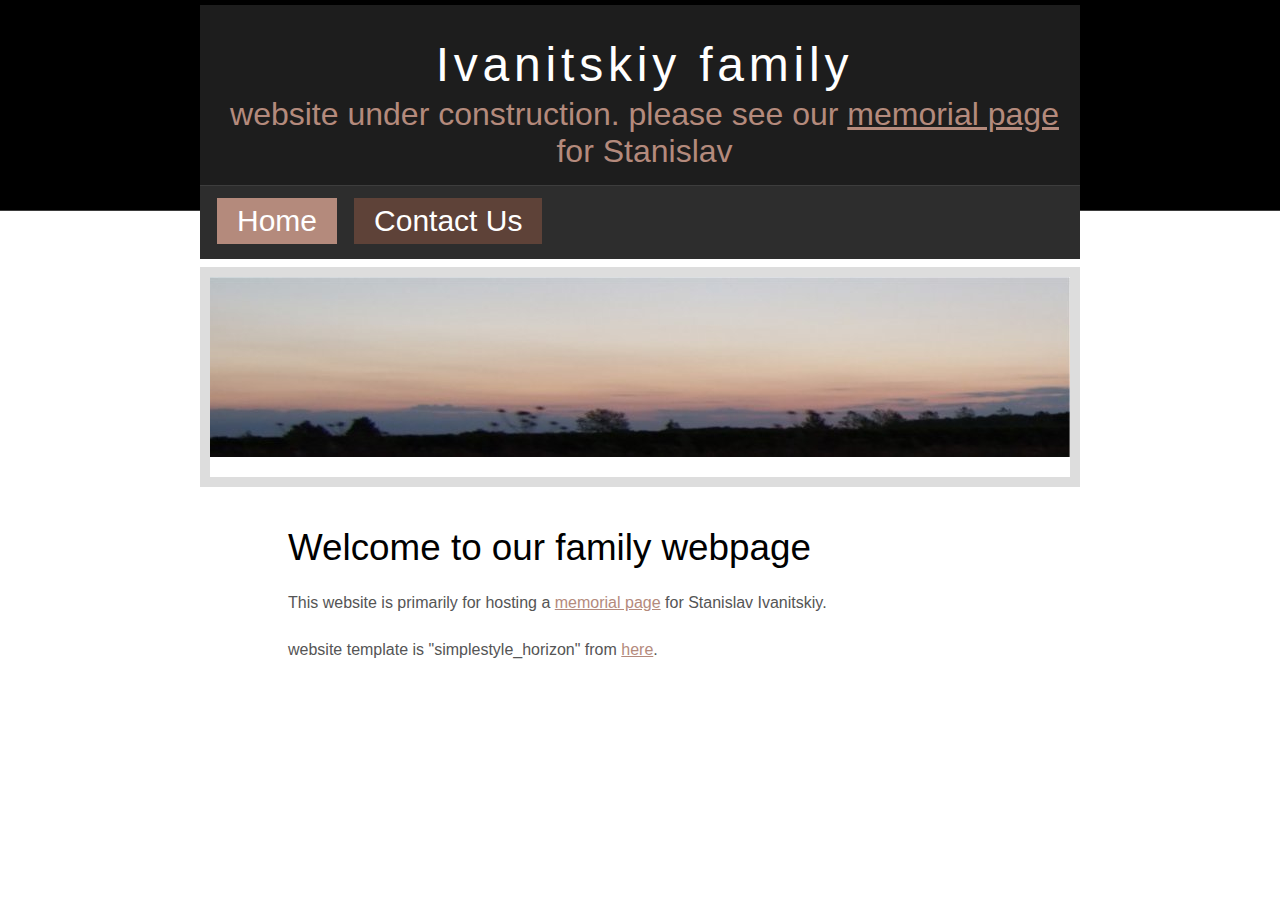
<file: index.html>
<!DOCTYPE html>
<html>

<head>
  <title>Ivanitskiy family webpage</title>
  <meta name="description" content="family website" />
  <!-- <meta name="keywords" content="website keywords, website keywords" /> -->
  <meta http-equiv="content-type" content="text/html" />
  <meta charset=UTF-8>
  <link rel="stylesheet" type="text/css" href="style/style.css" />
</head>

<body>
  <div id="main">
    <div id="header">
      <div id="logo">
        <div id="logo_text">
          <h1><a href="index.html">Ivanitskiy family</a></h1>
          <h2>website under construction. please see our <a href="slava/index.html">memorial page</a> for Stanislav</h2>
        </div>
      </div>
      <div id="menubar">
        <ul id="menu">
          <li class="selected"><a href="index.html">Home</a></li>
          <!-- <li><a href="examples.html">Examples</a></li>
          <li><a href="page.html">A Page</a></li>
          <li><a href="another_page.html">Another Page</a></li> -->
          <li><a href="mailto:family@ivanitskiy.net">Contact Us</a></li>
        </ul>
      </div>
    </div><br><br>
    <div id="content_header"></div>
    <div id="site_content">
      <div id="banner"></div>
      <div id="content">
        <!-- insert the page content here -->
        <h1>Welcome to our family webpage</h1>
        <p>This website is primarily for hosting a <a href="slava/index.html">memorial page</a> for Stanislav Ivanitskiy.</p>
        <p>website template is "simplestyle_horizon" from <a href="http://www.html5webtemplates.co.uk">here</a>.</p>
      </div>
    </div>
</body>
</html>
</file>
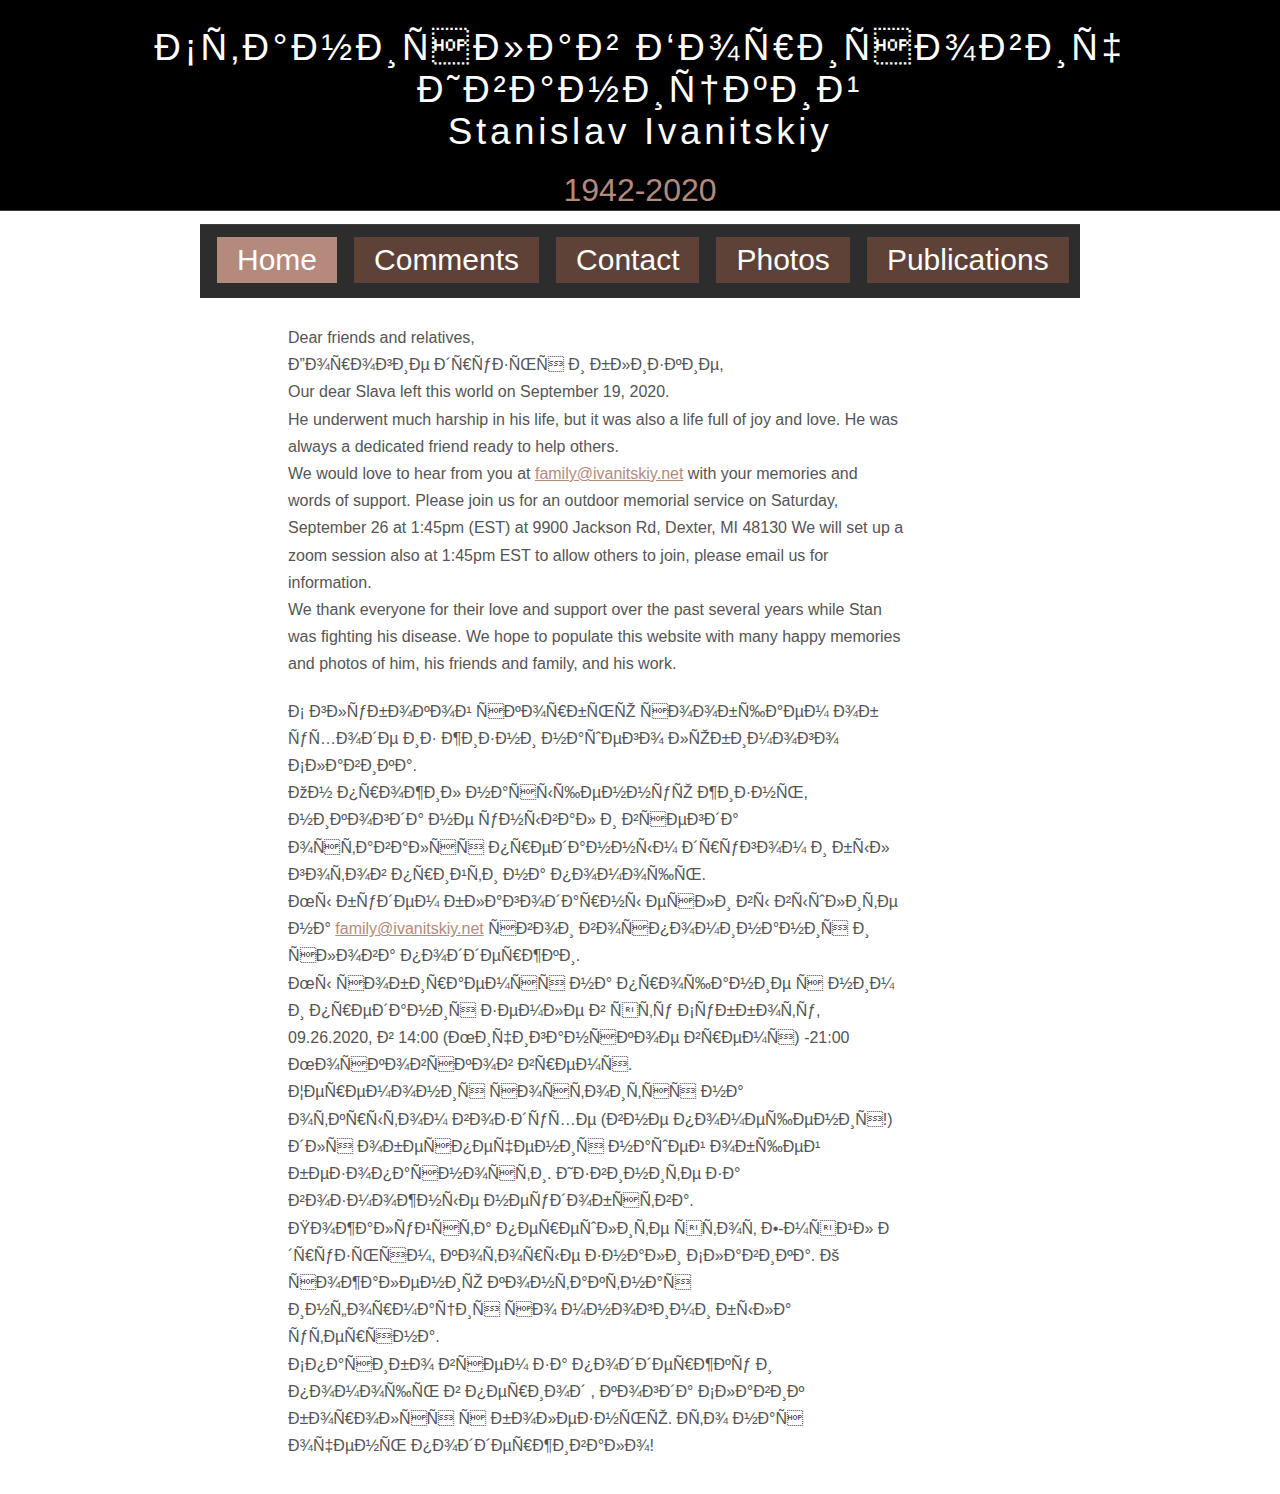
<file: slava/index.html>
<!DOCTYPE html>
<html>

<head>
  <title>Stanislav Ivanitskiy memorial page</title>
  <meta name="description" content="family website" />
  <!-- <meta name="keywords" content="website keywords, website keywords" /> -->
  <meta http-equiv="content-type" content="text/html" />
  <meta charset=UTF-8">
  <link rel="stylesheet" type="text/css" href="../style/style.css" />
</head>

<body>
  <div id="main">
    <div id="header">
      <div id="logo_text">
        <h1><a href="index.html">Станислав Борисович Иваницкий <br>Stanislav Ivanitskiy </a></h1>
        <h2>1942-2020</h2>
      </div>
      <div id="menubar">
        <ul id="menu">
          <li class="selected"><a href="index.html">Home</a></li>
          <li><a href="comments.html">Comments</a></li>
          <li><a href="mailto:family@ivanitskiy.net">Contact</a></li>
          <li><a href="photos.html">Photos</a></li>
          <li><a href="publications.html">Publications</a></li>
        </ul>
      </div>
    </div><br><br>
    <div id="content_header"></div>
    <div id="site_content">
      <!-- <div id="banner"></div> -->
      <div id="content">
        <br><br>
        <p>Dear friends and relatives,<br>
          Дорогие друзья и близкие,<br>
          Our dear Slava left this world on September 19, 2020.<br>
          He underwent much harship in his life, but it was also a life full of joy and love. He was always a dedicated friend ready to help others.<br>
          We would love to hear from you at <a href="mailto:family@ivanitskiy.net">family@ivanitskiy.net</a> with your memories and words of support.
          Please join us for an outdoor memorial service on Saturday, September 26 at 1:45pm (EST) at 9900 Jackson Rd, Dexter, MI 48130
          We will set up a zoom session also at 1:45pm EST to allow others to join, please email us for information. <br>
          We thank everyone for their love and support over the past several years while Stan was fighting his disease. We hope to populate this website with many happy memories and photos of him, his friends and family, and his work.
        </p>
        <p>
          С глубокой скорбью сообщаем об уходе из жизни нашего любимого Славика.<br>
          Он прожил насыщенную жизнь, никогда не унывал и всегда оставался преданным другом и был готов прийти на помощь.<br>
          Мы будем благодарны если вы вышлите на <a href="mailto:family@ivanitskiy.net">family@ivanitskiy.net</a> свои воспоминания и слова поддержки. <br>
          Мы собираемся на прощание с ним и предания земле в эту Субботу, 09.26.2020, в 14:00 (Мичиганское время) -21:00 Московсков время. <br>
          Церемония состоится на открытом воздухе (вне помещения!) для обеспечения нашей общей безопасности. Извините за возможные неудобства. <br>
          Пожалуйста перешлите этот Е-мэйл друзьям, которые знали Славика. К сожалению контактная информация со многими была утеряна. <br>
          Спасибо всем за поддержку и помощь в период , когда Славик боролся с болезнью. Это нас очень поддерживало!
        </p>
      </div>
    </div>
</body>
</html>
</file>
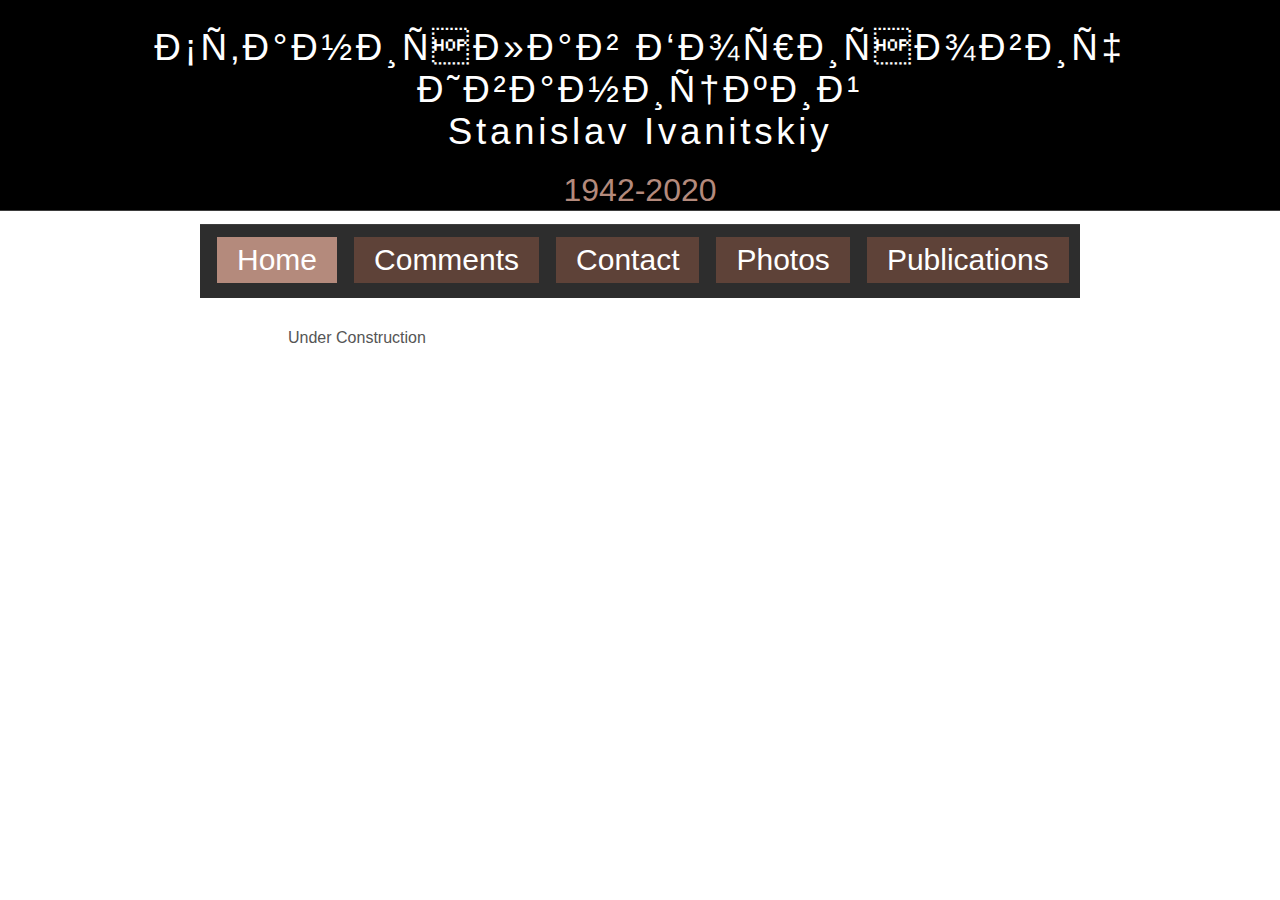
<file: slava/comments.html>
<!DOCTYPE html>
<html>

<head>
  <title>Stanislav Ivanitskiy memorial page -- comments</title>
  <meta name="description" content="family website" />
  <!-- <meta name="keywords" content="website keywords, website keywords" /> -->
  <meta http-equiv="content-type" content="text/html" />
  <meta charset=UTF-8">
  <link rel="stylesheet" type="text/css" href="../style/style.css" />
</head>

<body>
  <div id="main">
    <div id="header">
      <div id="logo_text">
        <h1><a href="index.html">Станислав Борисович Иваницкий <br>Stanislav Ivanitskiy </a></h1>
        <h2>1942-2020</h2>
      </div>
      <div id="menubar">
        <ul id="menu">
          <li class="selected"><a href="index.html">Home</a></li>
          <li><a href="comments.html">Comments</a></li>
          <li><a href="mailto:family@ivanitskiy.net">Contact</a></li>
          <li><a href="photos.html">Photos</a></li>
          <li><a href="publications.html">Publications</a></li>
        </ul>
      </div>
    </div><br><br>
    <div id="content_header"></div>
    <div id="site_content">
      <div id="content">
        <br><br>
        <p>
			Under Construction
        </p>
      </div>
    </div>
</body>
</html>
</file>
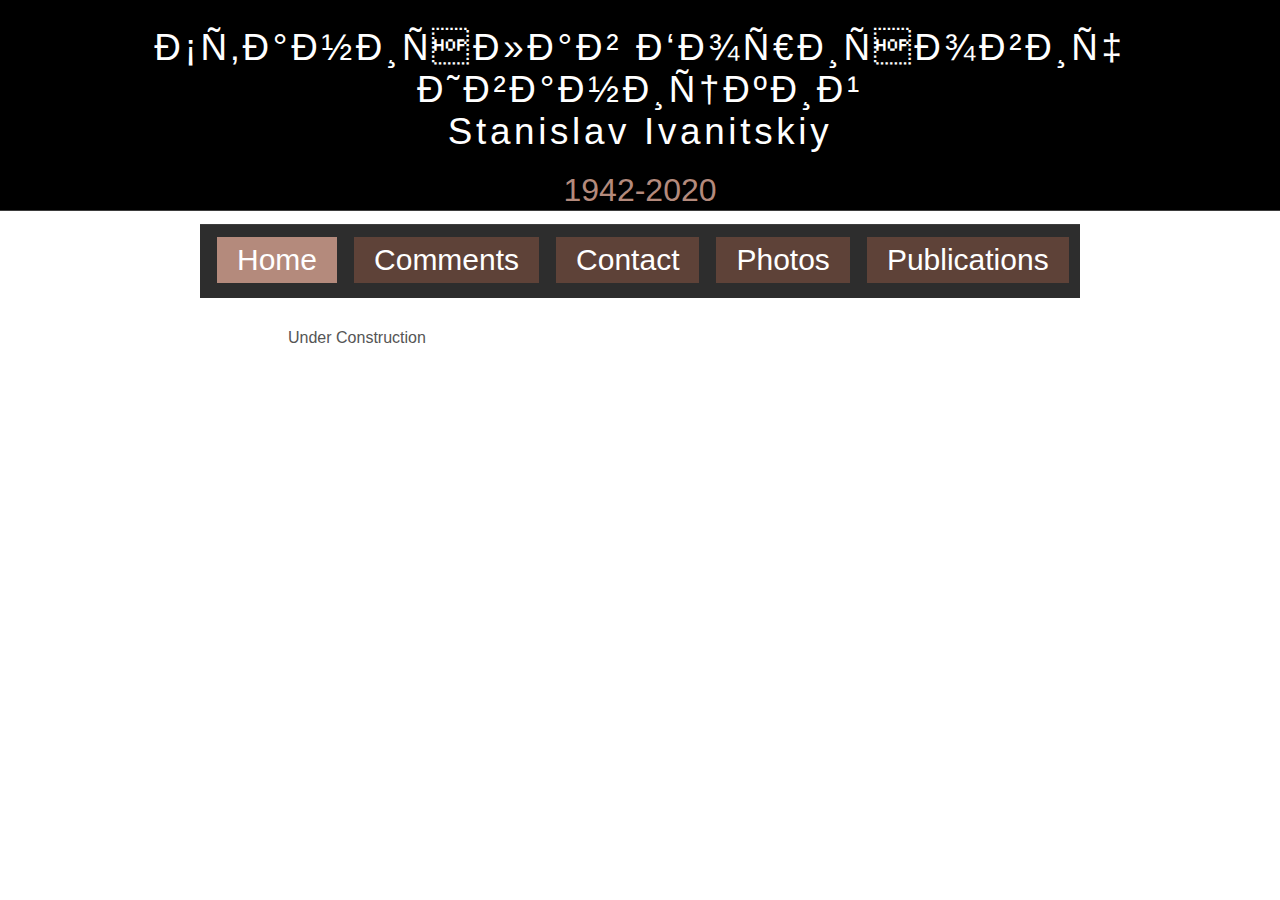
<file: slava/photos.html>
<!DOCTYPE html>
<html>

<head>
  <title>Stanislav Ivanitskiy memorial page -- photos</title>
  <meta name="description" content="family website" />
  <!-- <meta name="keywords" content="website keywords, website keywords" /> -->
  <meta http-equiv="content-type" content="text/html" />
  <meta charset=UTF-8">
  <link rel="stylesheet" type="text/css" href="../style/style.css" />
</head>

<body>
  <div id="main">
    <div id="header">
      <div id="logo_text">
        <h1><a href="index.html">Станислав Борисович Иваницкий <br>Stanislav Ivanitskiy </a></h1>
        <h2>1942-2020</h2>
      </div>
      <div id="menubar">
        <ul id="menu">
          <li class="selected"><a href="index.html">Home</a></li>
          <li><a href="comments.html">Comments</a></li>
          <li><a href="mailto:family@ivanitskiy.net">Contact</a></li>
          <li><a href="photos.html">Photos</a></li>
          <li><a href="publications.html">Publications</a></li>
        </ul>
      </div>
    </div><br><br>
    <div id="content_header"></div>
    <div id="site_content">
      <div id="content">
        <br><br>
        <p>
			Under Construction
        </p>
      </div>
    </div>
</body>
</html>
</file>
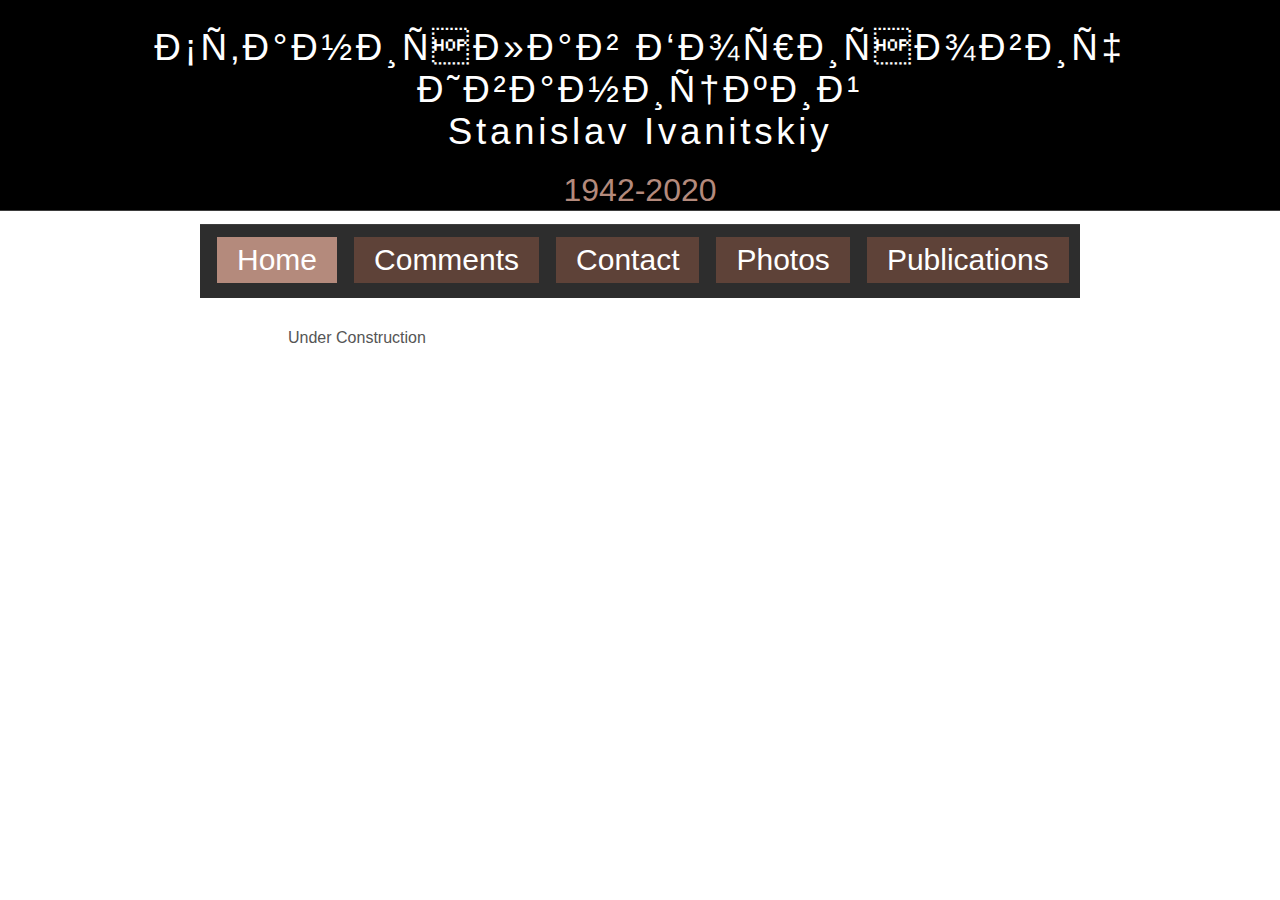
<file: slava/publications.html>
<!DOCTYPE html>
<html>

<head>
  <title>Stanislav Ivanitskiy memorial page -- publications</title>
  <meta name="description" content="family website" />
  <!-- <meta name="keywords" content="website keywords, website keywords" /> -->
  <meta http-equiv="content-type" content="text/html" />
  <meta charset=UTF-8">
  <link rel="stylesheet" type="text/css" href="../style/style.css" />
</head>

<body>
  <div id="main">
    <div id="header">
      <div id="logo_text">
        <h1><a href="index.html">Станислав Борисович Иваницкий <br>Stanislav Ivanitskiy </a></h1>
        <h2>1942-2020</h2>
      </div>
      <div id="menubar">
        <ul id="menu">
          <li class="selected"><a href="index.html">Home</a></li>
          <li><a href="comments.html">Comments</a></li>
          <li><a href="mailto:family@ivanitskiy.net">Contact</a></li>
          <li><a href="photos.html">Photos</a></li>
          <li><a href="publications.html">Publications</a></li>
        </ul>
      </div>
    </div><br><br>
    <div id="content_header"></div>
    <div id="site_content">
      <div id="content">
        <br><br>
        <p>
			Under Construction
        </p>
      </div>
    </div>
</body>
</html>
</file>
<file: style/style.css>
html
{ height: 100%;
  font-size: 20px;
}

*
{ margin: 0;
  padding: 0;}

body
{ font: normal .80em 'trebuchet ms', arial, sans-serif;
  background: #FFF;
  color: #555;}

p
{ padding: 0 0 20px 0;
  line-height: 1.7em;}

img
{ border: 0;}

h1, h2, h3, h4, h5, h6 
{ color: #362C20;
  letter-spacing: 0em;
  padding: 0 0 5px 0;}

h1, h2, h3
{ font: normal 230% 'century gothic', arial;
  margin: 0 0 15px 0;
  padding: 15px 0 5px 0;
  color: #000;}

h2
{ font-size: 200%;
  padding: 9px 0 5px 0;
  color: #B48A7C;}

h3
{ font-size: 140%;
  padding: 5px 0 0 0;}

h4, h6
{ color: #B48A7C;
  padding: 0 0 5px 0;
  font: normal 110% arial;
  text-transform: uppercase;}

h5, h6
{ color: #888;
  font: normal 95% arial;
  letter-spacing: normal;
  padding: 0 0 15px 0;}

a, a:hover
{ outline: none;
  text-decoration: underline;
  color: #B48A7C;}

a:hover
{ text-decoration: none;}

blockquote
{ margin: 20px 0; 
  padding: 10px 20px 0 20px;
  border: 1px solid #E5E5DB;
  background: #FFF;}

ul
{ margin: 2px 0 22px 17px;}

ul li
{ list-style-type: circle;
  margin: 0 0 6px 0; 
  padding: 0 0 4px 5px;
  line-height: 1.5em;}

ol
{ margin: 8px 0 22px 20px;}

ol li
{ margin: 0 0 11px 0;}

.left
{ float: left;
  width: auto;
  margin-right: 10px;}

.right
{ float: right; 
  width: auto;
  margin-left: 10px;}

.center
{ display: block;
  text-align: center;
  margin: 20px auto;}

#main, #logo, #menubar, #site_content, #footer
{ margin-left: auto; 
  margin-right: auto;}

#header
{ background: #000;
  border-bottom: 1px solid #3d3d3d;
  height: 200px;
  padding: 5px 5px 5px 5px;
  text-align: center;}
  
#banner
{  background: transparent url(banner.jpg) no-repeat;
  width: 860px;
  height: 200px;
  margin-bottom: 20px;
  border: 10px solid #DDD;}

#logo
{ width: 880px;
  position: relative;
  height: 180px;
  background: #1d1d1d;}

#logo #logo_text 
{ position: absolute; 
  top: 10px;
  left: 0;}

#logo h1, #logo h2
{ font: normal 300% 'century gothic', arial, sans-serif;
  border-bottom: 0;
  text-transform: none;
  margin: 0 0 0 9px;}

#logo_text h1, #logo_text h1 a, #logo_text h1 a:hover 
{ padding: 22px 0 0 0;
  color: #FFF;
  letter-spacing: 0.1em;
  text-decoration: none;}

#logo_text h1 a .logo_colour
{ color: #5E4238;}

#logo_text a:hover .logo_colour
{ color: #5E4238;}

#logo_text h2
{ font-size: 200%;
  padding: 4px 0 0 0;
  color: #B48A7C;}

#menubar
{ width: 872px;
  height: 65px;
  padding: 4px 4px 4px 4px;
  background: #2D2D2D;
  border-top: 1px solid #3D3D3D;
  float: center;
} 

ul#menu
{ 
  float: center;
  margin: 0;
  font-size: 30px;
  height: 50px;
}

ul#menu li
{ float: left;
  padding: 0 0 0 9px;
  list-style: none;
  margin: 8px 4px 0 4px;}

ul#menu li a
{ font: normal 100% 'trebuchet ms', sans-serif;
  display: block; 
  float: left; 
  height: 35px;
  padding: 6px 20px 5px 20px;
  text-align: center;
  color: #FFF;
  text-decoration: none;
  background: #5E4238;} 

ul#menu li.selected a
{ 
  /* height: 30px; */
  padding: 6px 20px 5px 11px;}

ul#menu li.selected
{ margin: 8px 4px 0 13px;
  background: #B48A7C;}

ul#menu li.selected a, ul#menu li.selected a:hover
{ background: #B48A7C;
  color: #FFF;}

ul#menu li a:hover
{ color: #B48A7C;}

#site_content
{ 
  width: 880px;
  /* width: 90%; */
  /* min-width: 880px; */
  /* max-width: 1500px; */
  overflow: hidden;
  margin: 20px auto 0 auto;
  padding: 0 0 10px 0;} 

/* #sidebar_container
{ float: left;
  width: 224px;}

.sidebar_top
{ width: 222px;
  height: 14px;
  background: transparent url(side_top.png) no-repeat;}

.sidebar_base
{ width: 222px;
  height: 14px;
  background: url(side_base.png) no-repeat;}

.sidebar
{ float: right;
  width: 222px;
  padding: 0;
  margin: 0 0 16px 0;}

.sidebar_item
{ background: url(side_back.png) repeat-y;
  padding: 0 15px;
  width: 192px;}

.sidebar li a.selected
{ color: #444;} 

.sidebar ul
{ margin: 0;}  */

#content
{ text-align: left;
  width: 70%;
  padding: 5px 10% 5px 10%;
  float: center;}
  
#content ul
{ margin: 2px 0 22px 0px;}

/* #content ul li, .sidebar ul li
{ list-style-type: none;
  background: url(bullet.png) no-repeat;
  margin: 0 0 0 0; 
  padding: 0 0 4px 25px;
  line-height: 1.5em;} */

/* #footer
{ width: 100%;
  font-family: 'trebuchet ms', sans-serif;
  font-size: 100%;
  height: 80px;
  padding: 28px 0 5px 0;
  text-align: center; 
  background: #000;
  border-top: 2px solid #2D2D2D;
  color: #FFF;}

#footer p
{ line-height: 1.7em;
  padding: 0 0 10px 0;}

#footer a
{ color: #FFF;
  text-decoration: none;}

#footer a:hover
{ color: #B48A7C;
  text-decoration: none;} */

.search
{ color: #5D5D5D; 
  border: 1px solid #BBB; 
  width: 134px; 
  padding: 4px; 
  font: 100% arial, sans-serif;}

.form_settings
{ margin: 15px 0 0 0;}

.form_settings p
{ padding: 0 0 4px 0;}

.form_settings span
{ float: left; 
  width: 200px; 
  text-align: left;}
  
.form_settings input, .form_settings textarea
{ padding: 5px; 
  width: 299px; 
  font: 100% arial; 
  border: 1px solid #E5E5DB; 
  background: #FFF; 
  color: #47433F;}
  
.form_settings .submit
{ font: 100% arial; 
  border: 0; 
  width: 99px; 
  margin: 0 0 0 212px; 
  height: 33px;
  padding: 2px 0 3px 0;
  cursor: pointer; 
  background: #3B3B3B; 
  color: #FFF;}

.form_settings textarea, .form_settings select
{ font: 100% arial; 
  width: 299px;}

.form_settings select
{ width: 310px;}

.form_settings .checkbox
{ margin: 4px 0; 
  padding: 0; 
  width: 14px;
  border: 0;
  background: none;}

.separator
{ width: 100%;
  height: 0;
  border-top: 1px solid #D9D5CF;
  border-bottom: 1px solid #FFF;
  margin: 0 0 20px 0;}
  
table
{ margin: 10px 0 30px 0;}

table tr th, table tr td
{ background: #3B3B3B;
  color: #FFF;
  padding: 7px 4px;
  text-align: left;}
  
table tr td
{ background: #E5E5DB;
  color: #47433F;
  border-top: 1px solid #FFF;}
</file>
